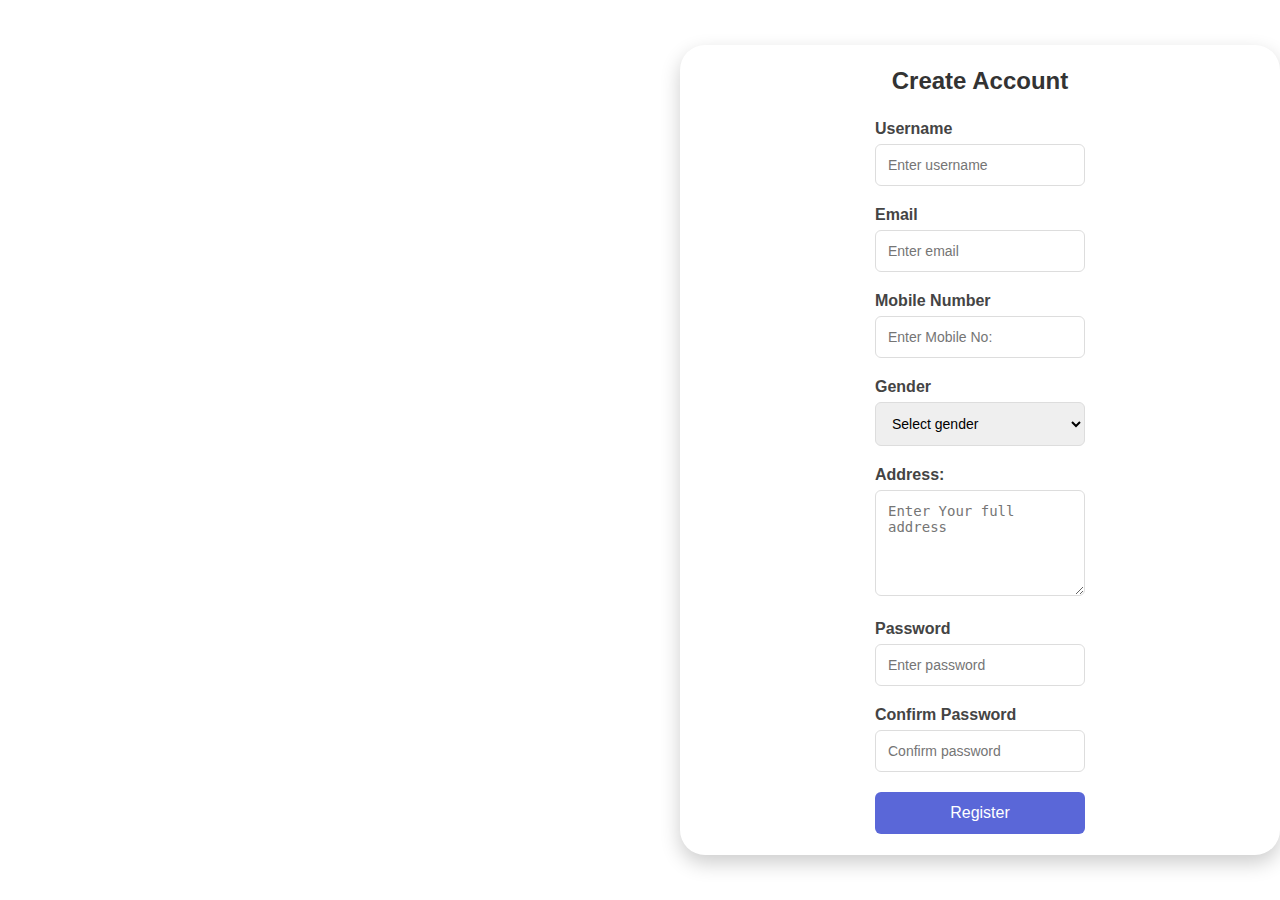
<file: Example.html>
<!DOCTYPE html>
<html lang="en">
<head>
    <meta charset="UTF-8">
    <meta name="viewport" content="width=device-width, initial-scale=1.0">
    <title>Register</title>
    <link rel="stylesheet" href="Example.css">
</head>
<body>

<div class="form-container">
    <form id="registerForm" class="register-form">
        <h2>Create Account</h2>

        <div class="input-group">
            <label for="username">Username</label>
            <input type="text" id="username" placeholder="Enter username" required>
        </div>

        <div class="input-group">
            <label for="email">Email</label>
            <input type="email" id="email" placeholder="Enter email" required>
        </div>

        <div class="input-group">
            <label for="mobile">Mobile Number</label>
            <input type="tel" id="mobile" placeholder="Enter Mobile No:" required>
        </div>

        <div class="input-group">
            <label for="gender">Gender</label>
            <select id="gender" required>
                <option value="">Select gender</option>
                <option value="male">Male</option>
                <option value="female">Female</option>
                <option value="other">Other</option>
            </select>
        </div>

        <div class="input-group">
            <label for="address">Address:</label>
            <textarea id="address" placeholder="Enter Your full address" rows="5" required></textarea>
        </div>

        <div class="input-group">
            <label for="password">Password</label>
            <input type="password" id="password" placeholder="Enter password" required>
        </div>

        <div class="input-group">
            <label for="confirmPassword">Confirm Password</label>
            <input type="password" id="confirmPassword" placeholder="Confirm password" required>
        </div>

        <div class="message" id="message"></div>

        <button type="submit">Register</button>
    </form>
</div>

<script src="Example.js"></script>
</body>
</html>
</file>
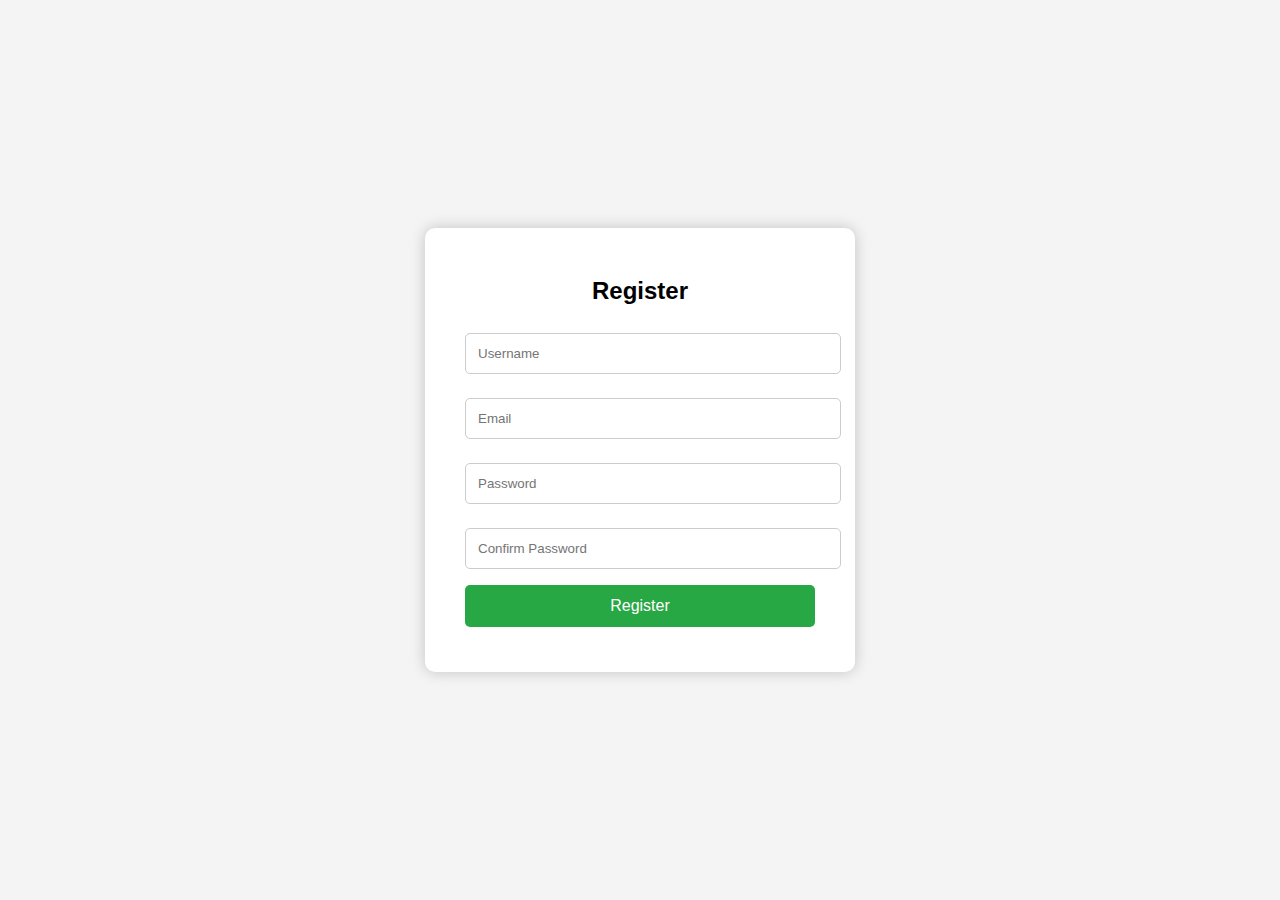
<file: Test.html>
<!DOCTYPE html>
<html lang="en">
<head>
    <meta charset="UTF-8">
    <title>Registration Form</title>
    <style>
        body {
            font-family: Arial, sans-serif;
            background: #f4f4f4;
            display: flex;
            justify-content: center;
            align-items: center;
            height: 100vh;
            margin: 0;
        }

        .register-container {
            background: white;
            padding: 30px 40px;
            border-radius: 10px;
            box-shadow: 0 0 15px rgba(0, 0, 0, 0.2);
            width: 350px;
        }

        h2 {
            text-align: center;
            margin-bottom: 20px;
        }

        input[type="text"],
        input[type="email"],
        input[type="password"] {
            width: 100%;
            padding: 12px;
            margin: 8px 0 16px;
            border: 1px solid #ccc;
            border-radius: 5px;
        }

        button {
            width: 100%;
            background-color: #28a745;
            color: white;
            padding: 12px;
            border: none;
            border-radius: 5px;
            font-size: 16px;
            cursor: pointer;
        }

        button:hover {
            background-color: #218838;
        }

        .error {
            color: red;
            font-size: 14px;
            margin-bottom: 10px;
        }

        .success {
            color: green;
            text-align: center;
            font-size: 16px;
            margin-top: 15px;
        }
    </style>
</head>
<body>

<div class="register-container">
    <h2>Register</h2>
    <form id="registerForm">
        <div class="error" id="errorMsg"></div>

        <input type="text" id="username" placeholder="Username" required>
        <input type="email" id="email" placeholder="Email" required>
        <input type="password" id="password" placeholder="Password" required>
        <input type="password" id="confirmPassword" placeholder="Confirm Password" required>

        <button type="submit">Register</button>
        <div class="success" id="successMsg"></div>
    </form>
</div>

<script>
    document.getElementById('registerForm').addEventListener('submit', function (e) {
        e.preventDefault(); // Prevent form from submitting

        // Clear previous messages
        document.getElementById('errorMsg').textContent = '';
        document.getElementById('successMsg').textContent = '';

        // Get form values
        const username = document.getElementById('username').value.trim();
        const email = document.getElementById('email').value.trim();
        const password = document.getElementById('password').value;
        const confirmPassword = document.getElementById('confirmPassword').value;

        // Basic validation
        if (!username || !email || !password || !confirmPassword) {
            document.getElementById('errorMsg').textContent = 'Please fill in all fields.';
            return;
        }

        if (password !== confirmPassword) {
            document.getElementById('errorMsg').textContent = 'Passwords do not match.';
            return;
        }

        if (password.length < 6) {
            document.getElementById('errorMsg').textContent = 'Password must be at least 6 characters.';
            return;
        }

        // Simulate success
        document.getElementById('successMsg').textContent = 'Registration successful!';
        document.getElementById('registerForm').reset();
    });
</script>

</body>
</html>
</file>
<file: Example.css>
/* Reset */
* {
    box-sizing: border-box;
    margin: 0;
    padding: 0;
}

/* Body styling */
body {
    font-family: 'Segoe UI', Tahoma, Geneva, Verdana, sans-serif;
    background-color: white;
    background-position: center ;
    display: flex;
    align-items: center;
    justify-content: right;
    height: 100vh;
}

div {
    background-image: url("https://www.vecteezy.com/vector-art/7622529-abstract-template-3d-arrow-stripes-vibrant-color-background-with-lighting-effect-technology-style");
}

/* Container */
.form-container {
    background: white;
    display: flex;
    justify-content: center;
    align-items: center;
    height: 90vh;
    padding: 40px 30px;
    border-radius: 25px;
    box-shadow: 0 8px 20px rgba(0,0,0,0.2);
    width: 200%;
    max-width: 600px;
}

/* Form title */
h2 {
    text-align: center;
    margin-bottom: 25px;
    color: #333;
}

/* Input groups */
.input-group {
    margin-bottom: 20px;
}

.input-group label {
    display: block;
    margin-bottom: 6px;
    font-weight: bold;
    color: #444;
}

.input-group input {
    width: 100%;
    padding: 12px;
    border: 1px solid #ddd;
    border-radius: 6px;
    font-size: 14px;
}

.input-group select,
.input-group textarea {
    width: 100%;
    padding: 12px;
    border: 1px solid #ddd;
    border-radius: 6px;
    font-size: 14px;
}

/* Button */
button {
    width: 100%;
    padding: 12px;
    background-color: #5A67D8;
    color: white;
    border: none;
    border-radius: 6px;
    font-size: 16px;
    cursor: pointer;
    transition: background-color 0.3s;
}

button:hover {
    background-color: #434190;
}

/* Message */
.message {
    margin-bottom: 15px;
    text-align: center;
    font-size: 14px;
    color: red;
}
</file>
